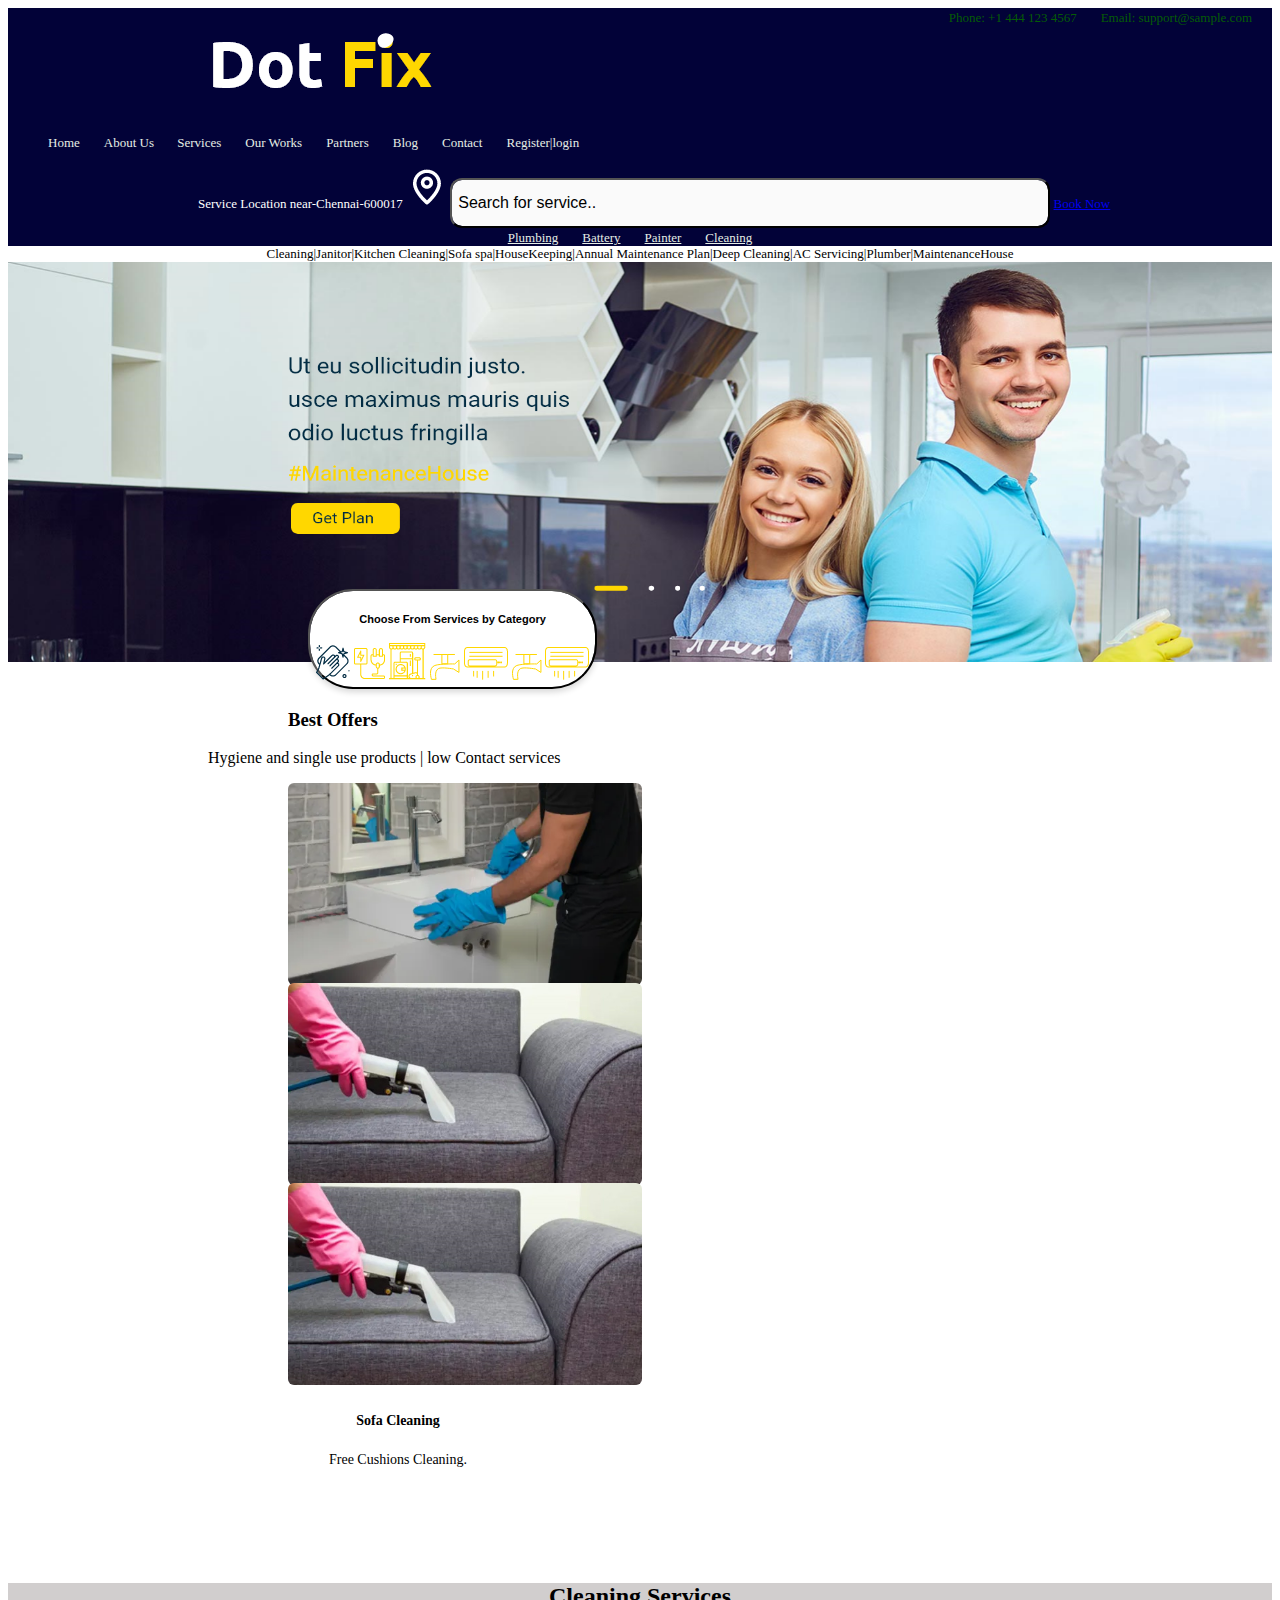
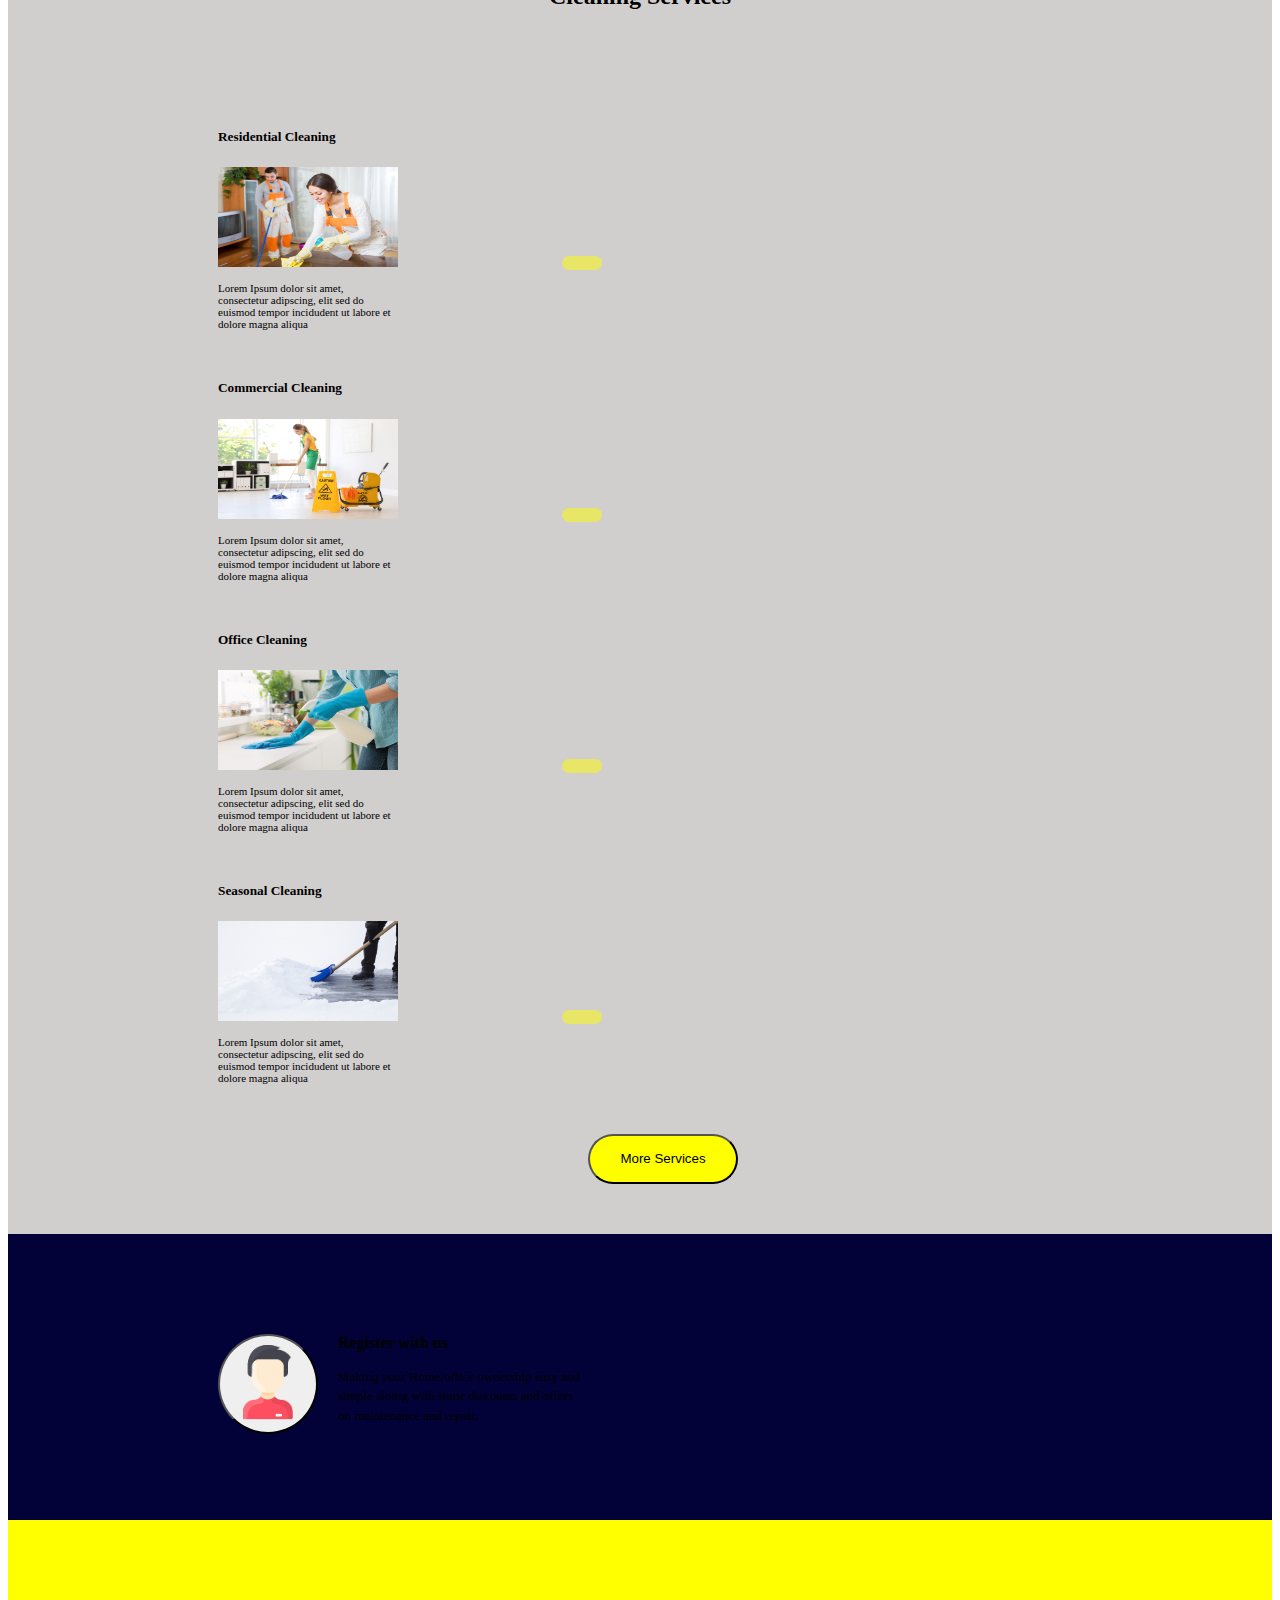
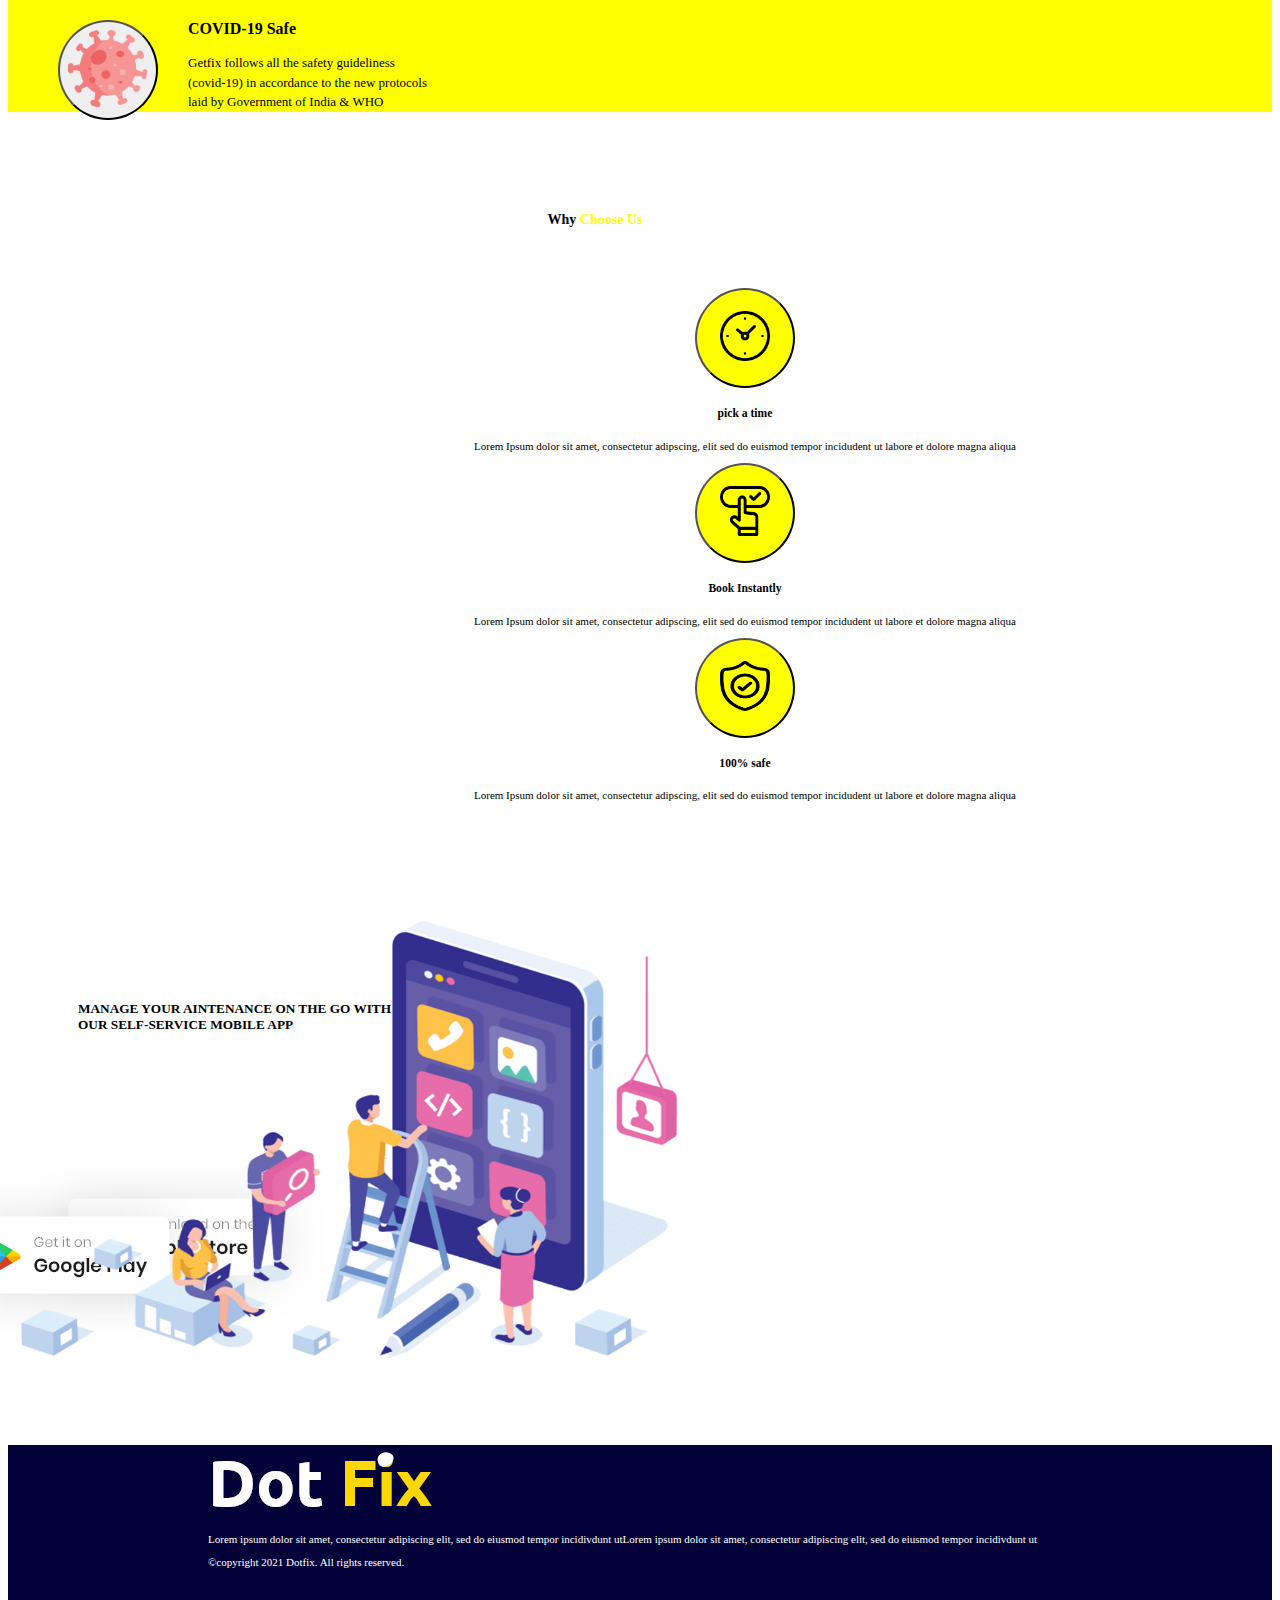
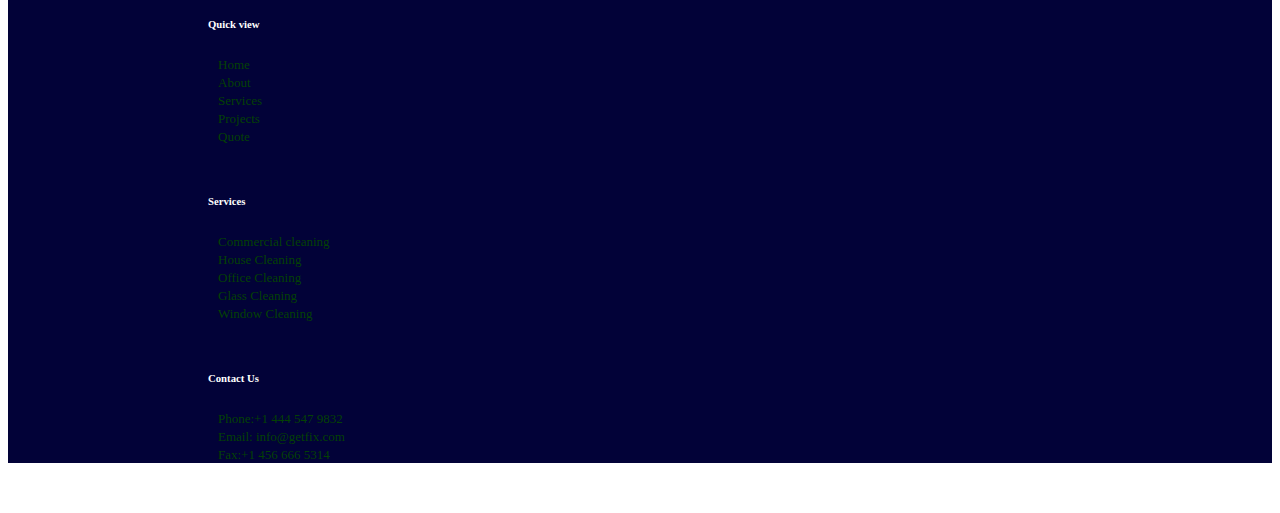
<file: 2ndAssign/index.html>
<!DOCTYPE html>
<html lang="en">
  <head>
    <meta charset="UTF-8" />
    <meta name="viewport" content="width=device-width, initial-scale=1.0" />
    <title>Bootstrap Site</title>
    <link
      rel="stylesheet"
      href="https://stackpath.bootstrapcdn.com/bootstrap/5.0.0-alpha1/css/bootstrap.min.css"
      integrity="sha384-r4NyP46KrjDleawBgD5tp8Y7UzmLA05oM1iAEQ17CSuDqnUK2+k9luXQOfXJCJ4I"
      crossorigin="anonymous"
    />
    <link rel="stylesheet" type="text/css" href="./scss/main.css" />
    <script
      src="https://cdn.jsdelivr.net/npm/popper.js@1.16.0/dist/umd/popper.min.js"
      integrity="sha384-Q6E9RHvbIyZFJoft+2mJbHaEWldlvI9IOYy5n3zV9zzTtmI3UksdQRVvoxMfooAo"
      crossorigin="anonymous"
    ></script>
    <script
      src="https://stackpath.bootstrapcdn.com/bootstrap/5.0.0-alpha1/js/bootstrap.min.js"
      integrity="sha384-oesi62hOLfzrys4LxRF63OJCXdXDipiYWBnvTl9Y9/TRlw5xlKIEHpNyvvDShgf/"
      crossorigin="anonymous"
    ></script>
  </head>
  <body>
    <div class="container-fluid">
      <div class="row">
          <div class="col-12 Phone">
            <a class="p-1" href="Phone:+1 444 123 4567"
              >Phone: +1 444 123 4567</a
            >
            <a class="p-1" href="Email: support@sample.com"
              >Email: support@sample.com</a>
          </div>
        <div class="col-12 nav menu">
          <img src="./scss/Assets/Group 16048.png">
          <ul>
            <li><a class="text-dark" href="">Home</a></li>
            <li><a href="">About Us </a></li>
            <li><a href="">Services</a></li>
            <li><a href="">Our Works</a></li>
            <li><a href="">Partners</a></li>
            <li><a href="">Blog</a></li>
            <li><a href="">Contact</a></li>
            <li><a href="">Register|login</a></li>
          </ul>
         </div>
        </div>
        <div class="col-12 Location">
          Service Location near-Chennai-600017
          <img src="./scss/Assets/Trips ICO.png" alt="location"/>
          <button class="button">Search for service..</button>
          <a href="#" class="btn btn-dark btn-md">Book Now</a>
        </div>
        <div class="col-12 services">
          <a href="#">Plumbing</a>
          <a href="#">Battery</a>
          <a href="#">Painter</a>
          <a href="#">Cleaning</a>
        </div>
      </div>
       <div class="col-12 Ourservices">
        Cleaning|Janitor|Kitchen Cleaning|Sofa spa|HouseKeeping|Annual
        Maintenance Plan|Deep Cleaning|AC
        Servicing|Plumber|MaintenanceHouse
       </div>
       <img class="banner" src="./scss/Assets/Group 16073.png" alt="bannerimg">
       <button class="col-7 Category">
        <h5>Choose From Services by Category</h5>
        <img src="./scss/Assets/wipe.png" alt="wipe">
        <img src="./scss/Assets/Electric Plug.png" alt="Electriocplug">
        <img src="./scss/Assets/Outline_33_.png" alt="outline">
        <img src="./scss/Assets/Union -1.png" alt="Plumbing">
        <img src="./scss/Assets/Group -1.png" alt="a/c repair">
        <img src="./scss/Assets/Union 2.png" alt="union">
        <img src="./scss/Assets/Group -1.png" alt="a/crepair">
    </button>
    </div>
   
    <section>
      <div class="offers">
        <h3>Best Offers</h3>
        <p>Hygiene and single use products | low Contact services</p>
        <div class="row cardspace">
          <div class="col-md-2">
            <div class="card">
              <img
              src="./scss/Assets/Mask Group 1.png"
             class="card-img-top" alt="...">
              <div class="card-body">
                <h5 class="card-title">Bathroom Cleaning</h5>
                <p class="card-text">Free Fan Cleaning & more.</p>
              </div>
            </div>
          </div>
          <div class="col-md-2">
            <div class="card">
              <img src="./scss/Assets/Mask Group -1.png" class="card-img-top" alt="...">
              <div class="card-body">
                <h5 class="card-title">Sofa Cleaning </h5>
                <p class="card-text">Free Cushions Cleaning.</p>
              </div>
            </div>
          </div>
          <div class="col-md-2">
            <div class="card">
              <img src="./scss/Assets/Mask Group -2.png" class="card-img-top" alt="...">
              <div class="card-body">
                <h5 class="card-title">Sofa Cleaning</h5>
                <p class="card-text">Free Cushions Cleaning.</p>
              </div>
            </div>
           </div>
          </div>
        </section>
<div class="content1">
  <div class="row">
    <h2 >Cleaning Services</h2>
    <div class="col-3 Cleaning">
      <h5>Residential Cleaning</h5>
        <img src="./scss/Assets/shutterstock-395126380.png" alt="Image" >   
         <span class="btn btn-md">50%-0ff</span>
          <p>
            Lorem Ipsum dolor sit amet,<br/> consectetur adipscing, elit sed do<br/>
            euismod tempor incidudent ut labore et<br/> dolore magna aliqua
          </p>
     </div>
   <div class="col-3 Cleaning">
    <h5>Commercial Cleaning</h5>
    <img
      src="./scss/Assets/shutterstock-1112065637.png"
      alt="Image" />
      <span class="btn btn-md">50%-0ff</span>
    <p>
      Lorem Ipsum dolor sit amet,<br/> consectetur adipscing, elit sed do<br/>
      euismod tempor incidudent ut labore et<br/> dolore magna aliqua
    </p>
  </div>
  <div class="col-3 Cleaning">
    <h5>Office Cleaning</h5>
    <img
      src="./scss/Assets/shutterstock-736138987.png"
      alt="Image"
    />
    <span class="btn btn-md">50%-0ff</span>
    <p>
      Lorem Ipsum dolor sit amet,<br/> consectetur adipscing, elit sed do<br/>
      euismod tempor incidudent ut labore et<br/> dolore magna aliqua
    </p>
  </div>
  <div class="col-3 Cleaning">
    <h5>Seasonal Cleaning</h5>
    <img
      src="./scss/Assets/shutterstock-1005651637.png"
      alt="Image" />
      <span class="btn btn-md">50%-0ff</span>
    <p>
      Lorem Ipsum dolor sit amet,<br/> consectetur adipscing, elit sed do<br/>
      euismod tempor incidudent ut labore et<br/> dolore magna aliqua
    </p>
  </div>
  <section>
    <button class="more">More Services</button>
  </section>
   </div>
  </div>
  <div class="container-fluid">
  <div class="row register">
    <div class="col-6 man">
      <button class="circles"><img src="./scss/Assets/man.png" alt="surface1"/></button>
      <h4 class="text-success">Register with us</h4>
      <p class="text-white"> Making your Home/office ownership easy and <br/>simple alomg with some discounts and offers <br/>on maintenance and repair.</p>
    </div>
    <div class="col-6 coranavirus">
      <button class="circles"><img src="./scss/Assets/coronavirus.png" alt="surface1"/></button>
      <h4 class="text-dark">COVID-19 Safe</h4>
      <p class="text-dark"> Getfix follows all the safety guideliness <br/>(covid-19) in accordance to the new protocols<br/> laid by Government of India & WHO </p></div>
    </div>
  </div>
<div class="container">
  <h4 class="heading">Why <span>Choose Us</span></h4>
  <div class="row">
    <div class="col-3 clockimage">
      <button class="circle"><img src="./scss/Assets/clock.png" alt="surface1"/>
      </button>
      <h5>pick a time</h5>
      <p>
        Lorem Ipsum dolor sit amet, consectetur adipscing, elit sed do
        euismod tempor incidudent ut labore et dolore magna aliqua
      </p>
    </div>
    <div class="col-3 clockimage">
      <button class="circle"><img src="./scss/Assets/booking.png" alt="surface1"/>
     </button>
      <h5>Book Instantly</h5>
      <p>
        Lorem Ipsum dolor sit amet, consectetur adipscing, elit sed do
        euismod tempor incidudent ut labore et dolore magna aliqua
      </p>
    </div>
    <div class="col-3 clockimage">
      <button class="circle"><img src="./scss/Assets/surface1.png" alt="surface1"/>
      </button>
      <h5>100% safe</h5>
      <p>
        Lorem Ipsum dolor sit amet, consectetur adipscing, elit sed do
        euismod tempor incidudent ut labore et dolore magna aliqua
      </p>
    </div>
  </div>
  </div>
  <div class="row">
    <div class="maintenance">
      <h5>
        MANAGE YOUR AINTENANCE ON THE GO WITH <br/>OUR SELF-SERVICE MOBILE
        APP
      </h5>
    </div>
      <div class="col-3 appstore">      
        <img src="./scss/Assets/Group 16078.png" alt="applestore"></div>
      <div class="col-2 gpay">      
        <img src="./scss/Assets/Group 16077.png" alt="googlepay">
      </div>
    <div class="col-6 app1">
      <img src="./scss/Assets/app1.png" alt="app1">
    </div>
   </div>
  </div>
 </div>
 <div class="container-fluid">
   <div class="row footer">
    <div class="col-4 fix">
      <img src="./scss/Assets/Group 16100.png" alt="dotfix">
          <p>Lorem ipsum dolor sit amet, consectetur adipiscing elit, sed do eiusmod tempor incidivdunt utLorem ipsum dolor sit amet, consectetur adipiscing elit, sed do eiusmod tempor incidivdunt ut</p>
          <p>&copy;copyright 2021 Dotfix. All rights reserved.</p></div>

    <div class="col-2 fix">
      <h6>Quick view</h6>
          <ul>
            <li><a href="#">Home</a></li>
            <li><a href="#">About</a></li>
            <li><a href="#">Services</a></li>
            <li><a href="#">Projects</a></li>
            <li><a href="#">Quote</a></li>
          </ul>
        </div> 
    <div class="col-2 fix">
      <h6>Services</h6>
          <ul>
            <li><a href="#">Commercial cleaning</a></li>
            <li><a href="#">House Cleaning</a></li>
            <li><a href="#">Office Cleaning</a></li>
            <li><a href="#">Glass Cleaning</a></li>
            <li><a href="#">Window Cleaning</a></li>
          </ul>
      </div> 
    <div class="col-2 fix">
      <h6>Contact Us</h6>
          <ul>
            <li><a href="#">Phone:+1 444 547 9832</a></li>
            <li><a href="#">Email: info@getfix.com</a></li>
            <li><a href="#">Fax:+1 456 666 5314</a></li>
          </ul>
        </div>
      </div>
    </div>
  </body>
</html>
</file>
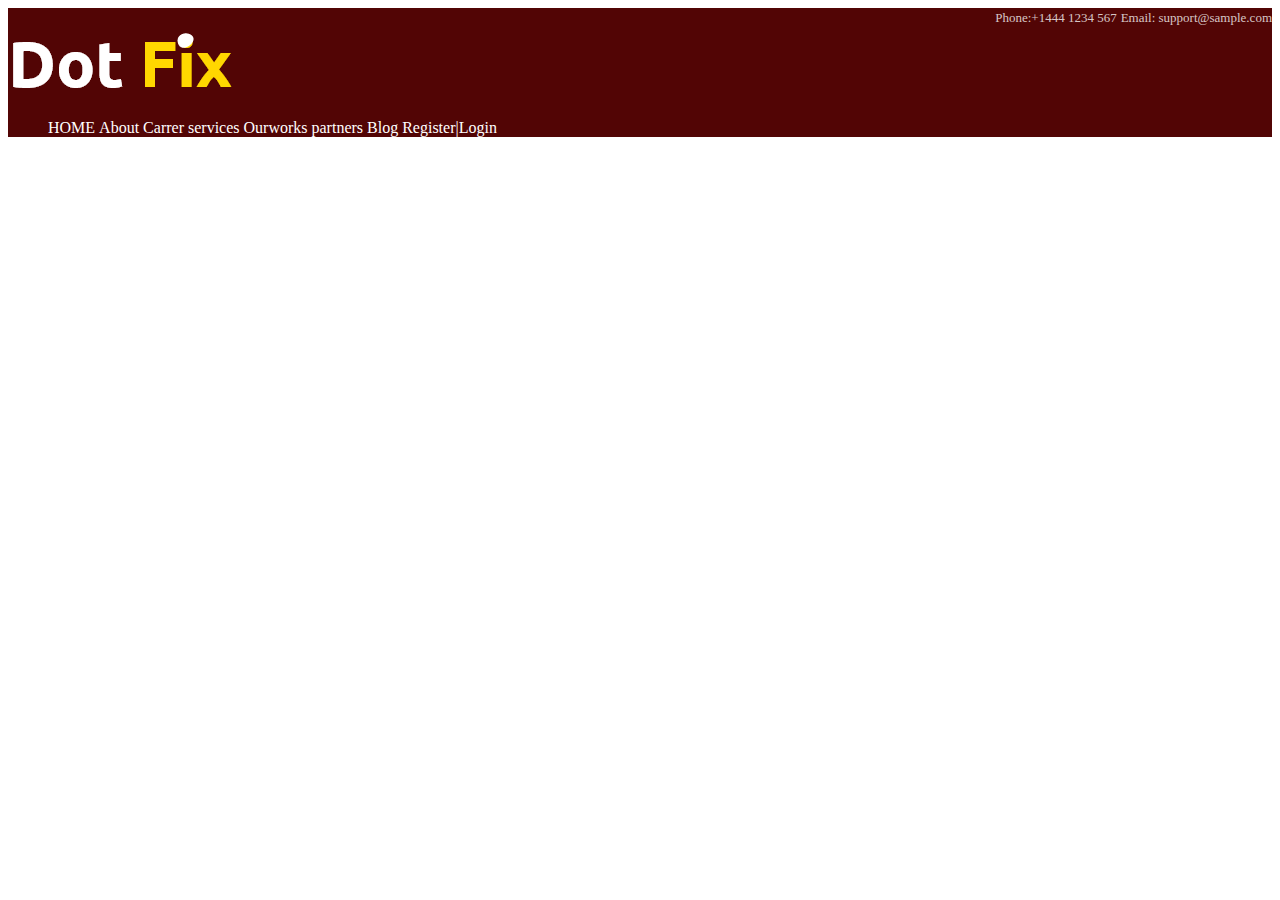
<file: 2ndAssign/index2.html>
<!DOCTYPE html>
<html lang="en">
  <head>
    <meta charset="UTF-8" />
    <meta name="viewport" content="width=device-width, initial-scale=1.0" />
    <title>Bootstrap Site</title>
    <link
      rel="stylesheet"
      href="https://stackpath.bootstrapcdn.com/bootstrap/5.0.0-alpha1/css/bootstrap.min.css"
      integrity="sha384-r4NyP46KrjDleawBgD5tp8Y7UzmLA05oM1iAEQ17CSuDqnUK2+k9luXQOfXJCJ4I"
      crossorigin="anonymous"
    />
    <link rel="stylesheet" type="text/css" href="./scss1/main.css" />
    <script
      src="https://cdn.jsdelivr.net/npm/popper.js@1.16.0/dist/umd/popper.min.js"
      integrity="sha384-Q6E9RHvbIyZFJoft+2mJbHaEWldlvI9IOYy5n3zV9zzTtmI3UksdQRVvoxMfooAo"
      crossorigin="anonymous"
    ></script>
    <script
      src="https://stackpath.bootstrapcdn.com/bootstrap/5.0.0-alpha1/js/bootstrap.min.js"
      integrity="sha384-oesi62hOLfzrys4LxRF63OJCXdXDipiYWBnvTl9Y9/TRlw5xlKIEHpNyvvDShgf/"
      crossorigin="anonymous"
    ></script>
  </head>
  <body>
    <div class="container-fluid">
      <div class="row">
        <div class="col-10 phone">
          <a href="phone:+1444 123 4567">Phone:+1444 1234 567</a>
          <a href="Email: support@sample.com">Email: support@sample.com</a>
        </div>
        <div class="col-4 ">
          <img class="float-end" src="./scss1/Assets/Group 16048.png" />
        </div>
        <div class="col-8 list">
          <ul>
            <li><a href="#">HOME</a></li>
            <li><a href="#">About</a></li>
            <li><a href="#">Carrer</a></li>
            <li><a href="#">services</a></li>
            <li><a href="#">Ourworks</a></li>
            <li><a href="#">partners</a></li>
            <li><a href="#">Blog</a></li>
            <li><a href="#">Register|Login</a></li>
          </ul>
        </div>
      </div>
    </div>
  </body>
</html>
</file>
<file: 2ndAssign/scss/main.css>
.container-fluid {
  background-color: rgb(2, 2, 56);
}

.Phone {
  text-align: right;
  margin-left: -150px;
}
.Phone a {
  color: rgb(5, 92, 5);
  text-decoration: none;
  font-size: small;
  letter-spacing: 0px;
  margin-right: 20px;
}

.Location {
  color: white;
  margin-left: 190px;
  font-size: small;
}
.Location a {
  width: 125px;
  border-radius: 10px;
  height: 40px;
}

.nav img {
  margin-left: 200px;
  width: 224px;
  height: 73px;
}
.nav ul {
  margin-top: 30px;
}
.nav ul li {
  display: inline;
  margin-right: 20px;
}
.nav ul li a {
  color: #e5eee5;
  text-decoration: none;
  font-size: small;
  margin-right: 0px;
}

.button {
  background: #fafafa 0% 0% no-repeat padding-box;
  opacity: 1;
  border-radius: 12px;
  width: 600px;
  height: 50px;
  font-size: medium;
  text-align: left;
}

.services {
  text-align: center;
  margin-left: 0px;
}
.services a {
  margin-right: 20px;
  color: #e5eee5;
  font-size: small;
}

.Ourservices {
  text-align: center;
  font-size: small;
}

.banner {
  width: 100%;
  height: 400px;
}

.Category {
  border-radius: 45px;
  margin-left: 300px;
  height: 100px;
  background: #ffffff 0% 0% no-repeat padding-box;
  box-shadow: 0px 3px 6px rgba(0, 0, 0, 0.1607843137);
  margin-top: -400px;
}
.Category ul {
  display: inline;
}
.Category ul li img {
  margin-right: 100px;
}

.offers {
  margin-top: 20px;
  margin-left: 200px;
}
.offers .cardspace {
  margin-right: -500px;
}
.offers h3 {
  margin-left: 80px;
}

.card {
  width: 220px;
  height: 200px;
  margin: 0px -100px 0px 80px;
  position: relative;
  margin-right: 20px;
}
.card .card-body .card-title {
  font-size: 14px;
  font-weight: 900;
  text-align: center;
}
.card .card-body .card-text {
  font-size: 14px;
  text-align: center;
}

h2 {
  text-align: center;
  margin-top: 99px;
  margin-bottom: 119px;
}

.content1 {
  background-color: rgb(209, 206, 206);
  margin-top: 200px;
}

.Cleaning {
  margin-left: 160px;
  margin-bottom: 50px;
  margin-right: -250px;
}
.Cleaning h5 {
  margin-left: 50px;
}
.Cleaning img {
  width: 180px;
  height: 100px;
  margin-left: 50px;
}
.Cleaning span {
  margin-top: -59px;
  margin-left: 160px;
  width: 70px;
  height: 30px;
  border-radius: 20px;
  font-size: 12px;
  opacity: 0.5;
  background-color: yellow;
}
.Cleaning p {
  font-size: 11px;
  text-align: left;
  margin-left: 50px;
}

.more {
  margin-bottom: 50px;
  width: 150px;
  height: 50px;
  border-radius: 40px;
  margin-left: 580px;
  background-color: yellow;
}

.discount {
  width: 80px;
  height: 38px;
  border-radius: 24px;
  background: #ffd700 0% 0% no-repeat padding-box;
  opacity: 0.79;
  margin-left: 150px;
}

.man .circles {
  margin-top: 100px;
  margin-left: 210px;
  width: 100px;
  height: 100px;
  border-radius: 50px;
}
.man .circles img {
  width: 50px;
}

.register h4 {
  margin-top: -100px;
  margin-bottom: 95px;
  margin-left: 330px;
  padding-bottom: 20px;
}
.register p {
  margin-left: 330px;
  font-size: small;
  margin-top: -100px;
  margin-bottom: 95px;
  line-height: 1.5;
}

.coranavirus {
  background-color: yellow;
}
.coranavirus .circles {
  margin-top: 100px;
  margin-left: 50px;
  width: 100px;
  height: 100px;
  border-radius: 50px;
}
.coranavirus .circles img {
  width: 80px;
}
.coranavirus h4 {
  text-align: left;
  margin-top: -100px;
  margin-bottom: 95px;
  margin-left: 180px;
  padding-bottom: 20px;
}
.coranavirus p {
  text-align: left;
  margin-top: -100px;
  margin-bottom: 95px;
  margin-left: 180px;
  font-size: small;
  line-height: 1.5;
}

.heading {
  margin: 100px 0px 60px -300px;
}

span {
  color: yellow;
}

.circle {
  border-radius: 150px;
  height: 100px;
  width: 100px;
  background-color: yellow;
}

.clockimage p {
  font-size: 11px;
}
.clockimage img {
  width: 50px;
  height: 50px;
  align-items: center;
}

.container {
  text-align: center;
  margin: 10px;
  font-size: 14px;
  margin-left: 220px;
}

.maintenance {
  margin-top: 200px;
  margin-bottom: -200px;
}
.maintenance h5 {
  margin-left: 70px;
}

.appstore img {
  margin-left: -10px;
  margin-bottom: -480px;
}

.gpay img {
  margin-left: -120px;
  margin-bottom: -480px;
}

.app1 {
  align-items: right;
}
.app1 img {
  width: 700px;
  height: 500px;
}

.footer {
  margin-left: 200px;
}

.fix {
  margin-top: 50px;
  margin-bottom: 50px;
}
.fix p {
  color: white;
  font-size: 11px;
}
.fix p i {
  color: rgb(1, 48, 1);
  font-size: 14px;
}
.fix h6 {
  color: white;
}
.fix ul {
  list-style: none;
}
.fix ul li {
  display: list-item;
}
.fix ul li a {
  margin-left: -30px;
  color: rgb(4, 65, 4);
  text-decoration: none;
  font-size: small;
}

@media only screen and (min-width: 320px) and (max-width: 767px) {
  .Phone {
    margin-left: -20px;
  }
  .Phone a {
    font-size: 10px;
    margin-right: 0px;
  }
  .Location {
    font-size: 6px;
    margin-left: 40px;
  }
  .Location a {
    width: 60px;
    height: 20px;
    font-size: 5px;
  }
  .nav img {
    margin-left: 100px;
    width: 90px;
    height: 38px;
  }
  .nav ul {
    margin-top: -30px;
    margin-left: 70px;
  }
  .nav ul li {
    margin-right: 10px;
  }
  .nav ul li a {
    margin-right: 0px;
    font-size: 6px;
  }
  .button {
    width: 140px;
    height: 34px;
  }
  .services {
    margin-left: 60px;
  }
  .services a {
    font-size: 5px;
  }
  .Ourservices {
    font-size: 5px;
  }
  .banner {
    height: 300px;
  }
  .Category {
    height: 100px;
    width: 300px;
    margin-left: 50px;
  }
  .Category h5 {
    font-size: 10px;
  }
  .offers .cardspace {
    margin-left: -150px;
  }
  .offers h3 {
    margin-left: 0px;
  }
  .card {
    margin-left: 50px;
    margin-bottom: 20px;
  }
  .Cleaning {
    margin-left: 110px;
    margin-right: -185px;
  }
  .Cleaning h5 {
    margin-left: 66px;
    font-size: 7px;
    font-weight: 900;
  }
  .Cleaning img {
    width: 100px;
    height: 50px;
  }
  .Cleaning p {
    font-size: 6px;
  }
  .discount {
    width: 65px;
    height: 28px;
    font-size: 10px;
    margin-left: 84px;
  }
  .more {
    width: 120px;
    height: 40px;
    margin-left: 310px;
  }
  .man .circles {
    margin-left: 170px;
    width: 70px;
    height: 70px;
  }
  .man .circles img {
    width: 20px;
  }
  .register h4 {
    margin-top: -59px;
    margin-bottom: 89px;
    margin-left: 260px;
  }
  .register p {
    margin-left: 264px;
    font-size: 4px;
    margin-top: -106px;
    margin-bottom: 110px;
  }
  .coranavirus .circles {
    margin-left: 25px;
    width: 70px;
    height: 70px;
  }
  .coranavirus .circles img {
    width: 20px;
  }
  .coranavirus h4 {
    margin-top: -50px;
    margin-bottom: 81px;
    margin-left: 110px;
  }
  .coranavirus p {
    margin-bottom: 58px;
    margin-left: 110px;
    font-size: 10px;
  }
  .heading {
    margin-left: -215px;
  }
  .circle {
    height: 90px;
    width: 90px;
  }
  .clockimage {
    margin-left: -25px;
  }
  .clockimage h5 {
    margin-top: 10px;
    font-size: 12px;
    font-weight: 900;
  }
  .clockimage p {
    font-size: 5px;
  }
  .clockimage img {
    width: 50px;
    height: 50px;
  }
  .container {
    text-align: center;
    margin: 10px;
    font-size: 14px;
    margin-left: 220px;
  }
  .maintenance {
    margin-top: 100px;
    margin-bottom: -100px;
  }
  .maintenance h5 {
    float: inline-start;
    margin-left: 50px;
    text-align: center;
  }
  .appstore img {
    margin-left: -50px;
    margin-bottom: -240px;
    width: 300px;
    height: 150px;
  }
  .gpay img {
    margin-left: -50px;
    margin-bottom: -240px;
    width: 300px;
    height: 150px;
  }
  .app1 img {
    width: 450px;
    height: 300px;
  }
  .footer {
    margin-left: 100px;
  }
  .fix {
    margin-top: 60px;
    margin-bottom: -130px;
  }
  .fix img {
    width: 100px;
    height: 38px;
  }
  .fix p {
    font-size: 5px;
  }
  .fix p i {
    color: rgb(12, 172, 12);
    font-size: 9px;
  }
  .fix h6 {
    font-size: 12px;
    font-weight: 900;
  }
  .fix ul li a {
    color: hsl(7deg, 47%, 96%);
    font-size: 12px;
  }
}/*# sourceMappingURL=main.css.map */
</file>
<file: 2ndAssign/scss1/main.css>
.container-fluid {
  background-color: rgb(82, 5, 5);
}

.phone {
  text-align: right;
}
.phone a {
  color: rgb(215, 198, 198);
  text-decoration: none;
  font-size: small;
  letter-spacing: 0px;
}

.dotfix img {
  width: 234px;
  height: 73px;
}

ul li {
  display: inline;
}
ul li a {
  text-decoration: none;
  color: white;
  font-size: medium;
}/*# sourceMappingURL=main.css.map */
</file>
